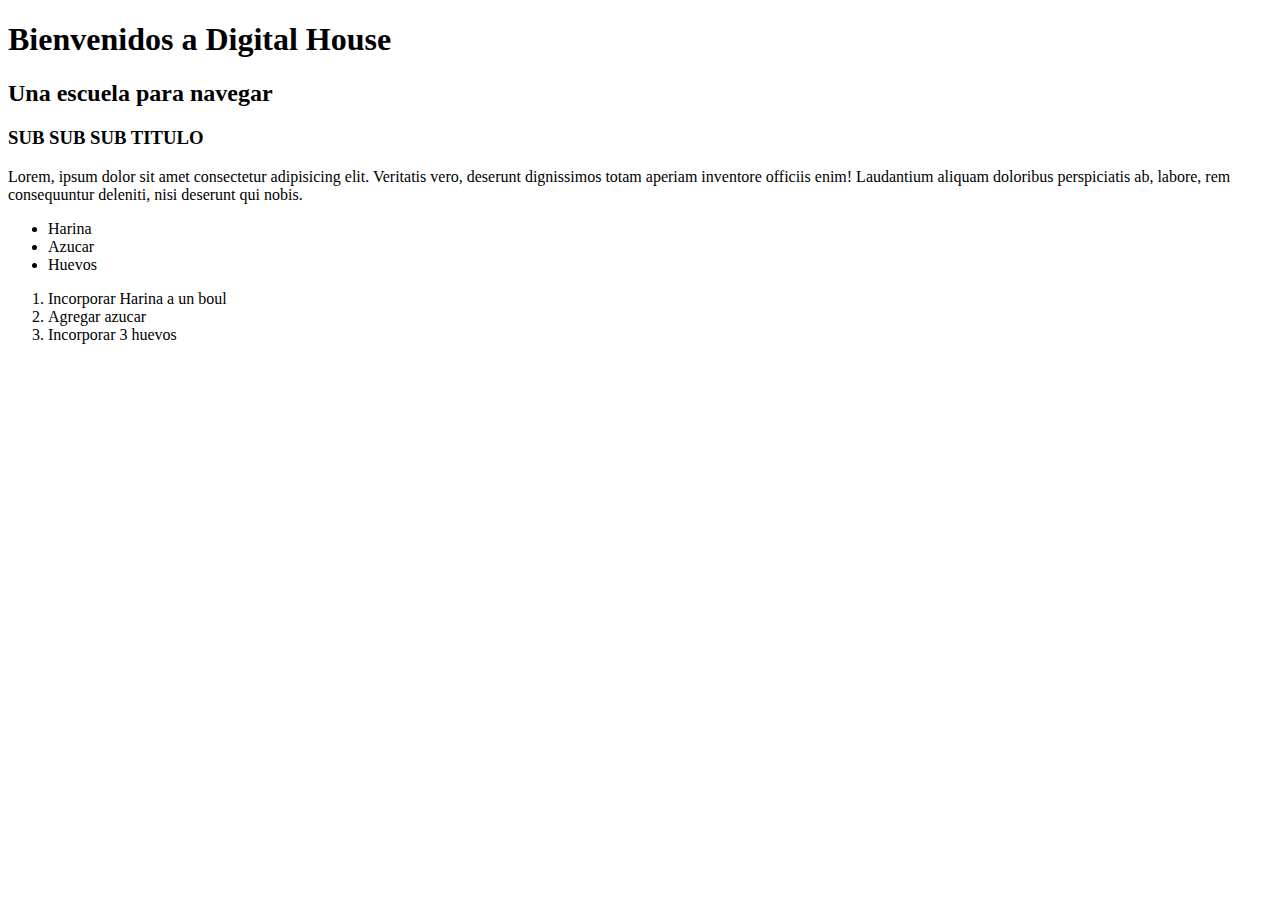
<file: index.html>
<!DOCTYPE html>
<html lang="en">
<head>
    <meta charset="UTF-8">
    <meta name="viewport" content="width=device-width, initial-scale=1.0">
    <title>DigitalHouse</title>
</head>
<body>
    <h1>Bienvenidos a Digital House</h1>
    <h2>Una escuela para navegar</h2>
    <h3>SUB SUB SUB TITULO</h3>
    <p>Lorem, ipsum dolor sit amet consectetur adipisicing elit. Veritatis vero, deserunt dignissimos totam aperiam inventore officiis enim! Laudantium aliquam doloribus perspiciatis ab, labore, rem consequuntur deleniti, nisi deserunt qui nobis.</p>

    <ul>
        <li>Harina</li>
        <li>Azucar</li>
        <li>Huevos</li>
    </ul>
    <ol>
        <li>Incorporar Harina a un boul</li>
        <li>Agregar azucar</li>
        <li>Incorporar 3 huevos</li>
    </ol>

    <iframe src="" frameborder="0"></iframe>
</body>
</html>
</file>
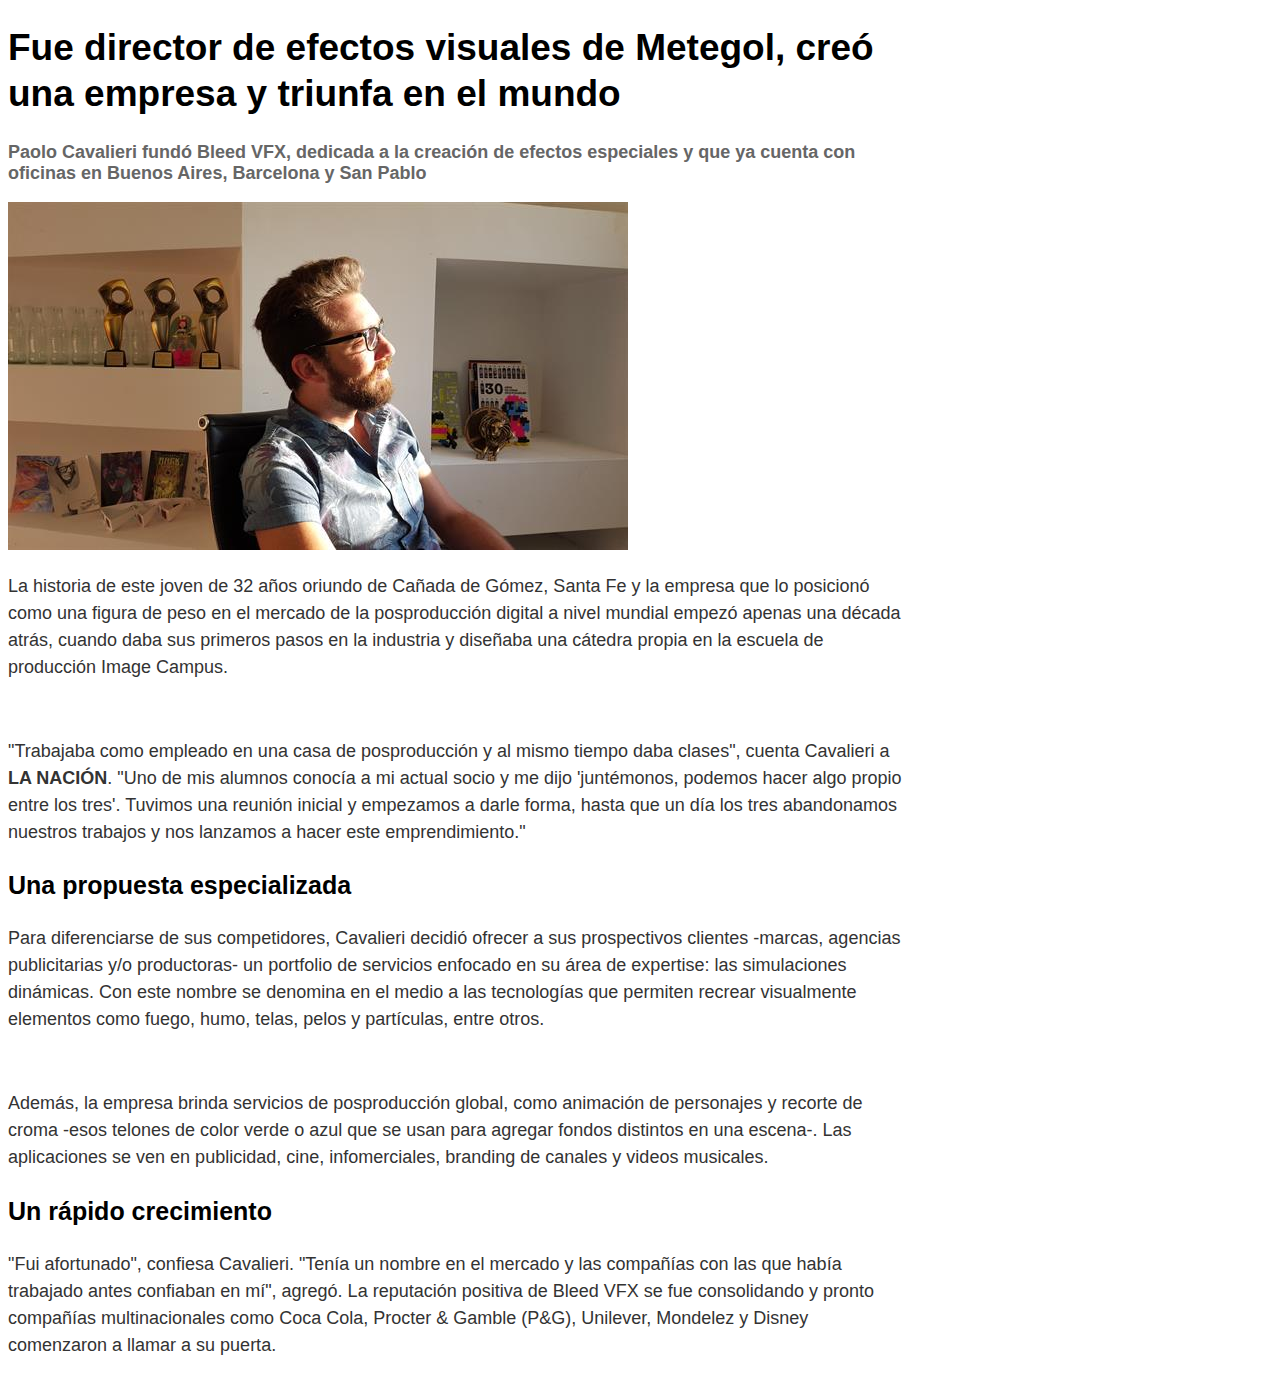
<file: 20-04/Clase 1 - Práctica 1/index.html>
<!DOCTYPE html>
<html lang="en">
<head>
    <meta charset="UTF-8">
    <meta name="viewport" content="width=device-width, initial-scale=1.0">
    <link rel="stylesheet" href="style.css">
    <title>Paolo Cavalieri</title>
    
</head>
<body>
    <h1>Fue director de efectos visuales de Metegol, creó una empresa y triunfa en el mundo</h1>

    <h3>Paolo Cavalieri fundó Bleed VFX, dedicada a la creación de efectos especiales y que ya cuenta
        con oficinas en Buenos Aires, Barcelona y San Pablo</h3>

        <img src="./img/foto-art.jpg" alt="">


     <p>La historia de este joven de 32 años oriundo de Cañada de Gómez, Santa Fe y la empresa que lo
        posicionó como una figura de peso en el mercado de la posproducción digital a nivel mundial
        empezó apenas una década atrás, cuando daba sus primeros pasos en la industria y diseñaba
        una cátedra propia en la escuela de producción Image Campus.</p>   
        <br>
        <p>"Trabajaba como empleado en una casa de posproducción y al mismo tiempo daba clases",
            cuenta Cavalieri a <b>LA NACIÓN</b>. "Uno de mis alumnos conocía a mi actual socio y me dijo
            'juntémonos, podemos hacer algo propio entre los tres'. Tuvimos una reunión inicial y empezamos
            a darle forma, hasta que un día los tres abandonamos nuestros trabajos y nos lanzamos a hacer
            este emprendimiento."</p>

            <h2>Una propuesta especializada</h2>


        <p>Para diferenciarse de sus competidores, Cavalieri decidió ofrecer a sus prospectivos clientes
            -marcas, agencias publicitarias y/o productoras- un portfolio de servicios enfocado en su área de
            expertise: las simulaciones dinámicas. Con este nombre se denomina en el medio a las tecnologías que permiten recrear visualmente elementos como fuego, humo, telas, pelos y
            partículas, entre otros.</p>
            <br>
            <p>Además, la empresa brinda servicios de posproducción global, como animación de personajes y
                recorte de croma -esos telones de color verde o azul que se usan para agregar fondos distintos
                en una escena-. Las aplicaciones se ven en publicidad, cine, infomerciales, branding de canales y
                videos musicales.</p>

                <h2>Un rápido crecimiento</h2>

                <p>"Fui afortunado", confiesa Cavalieri. "Tenía un nombre en el mercado y las compañías con las que
                    había trabajado antes confiaban en mí", agregó. La reputación positiva de Bleed VFX se fue
                    consolidando y pronto compañías multinacionales como Coca Cola, Procter & Gamble (P&G),
                    Unilever, Mondelez y Disney comenzaron a llamar a su puerta.</p>
    
</body>
</html>
</file>
<file: 20-04/Clase 1 - Práctica 1/style.css>
body{
    font-family: Verdana, Geneva, sans-serif;
    font-size: 18px;
    width: 900px;
}
h1{
    font-size: 37px;
    font-family: tahoma,Helvetica,sans-serif;
    color:#000000;
    line-height: 46px;
}

h2{
    font-size: 25px;
    line-height: 38px;
    font-family: tahoma,Helvetica,san-serif;
}
h3{
    font-size: 18px;
    color: #666;
}
p {
    font-size: 18px;
    line-height: 27px;
    color: #333;
}
</file>
